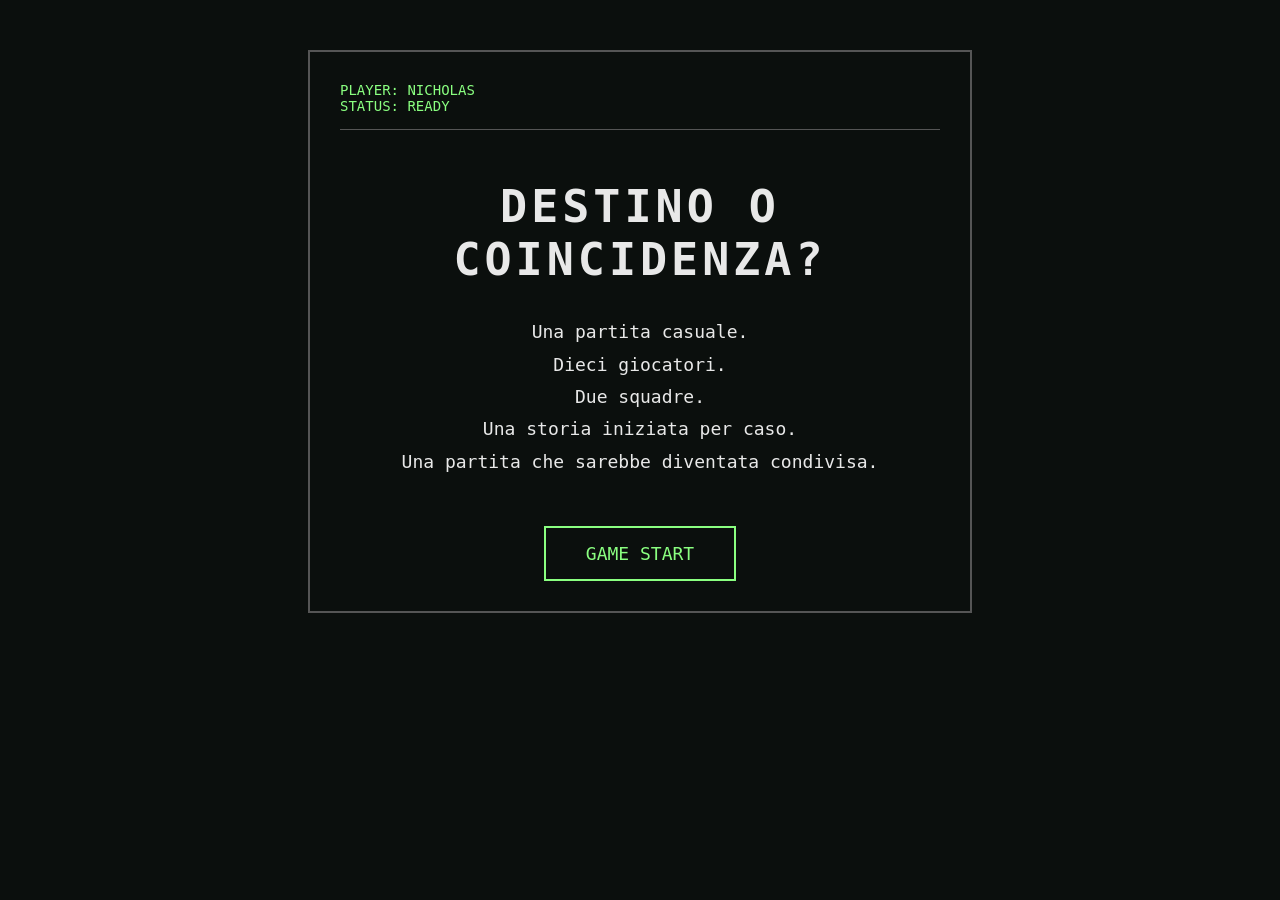
<file: index.html>
<!DOCTYPE html>
<html>

<head>

    <title>Destino o coincidenza?</title>

    <link rel="stylesheet" href="./style.css">

</head>


<body>


<div class="hud">


    <div class="top-bar">

        PLAYER: NICHOLAS
        <br>
        STATUS: READY

    </div>



    <div class="mission">


        <h1>
            DESTINO O<br>
            COINCIDENZA?
        </h1>



        <p>
            Una partita casuale.<br>
            Dieci giocatori.<br>
            Due squadre.<br>
            Una storia iniziata per caso.<br>
            Una partita che sarebbe diventata condivisa.
        </p>



        <button id="startButton">

            GAME START

        </button>


    </div>


</div>



<!-- SCRIPT -->

<script src="script.js"></script>

<script src="final.js"></script>

<script src="bonus.js"></script>



<!-- POPUP MAPPA -->


<div id="mapPopup" class="map-popup">


    <div class="popup-content">


        <h2 id="popupTitle">

        </h2>



        <p id="popupText">

        </p>



        <button onclick="closeMapPopup()" class="birthday-button">

            CHIUDI

        </button>


    </div>


</div>



</body>


</html>
</file>
<file: style.css>
body {
    background-color: #0b0f0d;
    color: #e8e8e8;
    font-family: monospace;
    text-align: center;
}


.hud {
    border: 2px solid #555;
    width: 80%;
    max-width: 600px;
    margin: 50px auto;
    padding: 30px;
}


.top-bar {
    text-align: left;
    font-size: 14px;
    color: #8aff80;
    border-bottom: 1px solid #555;
    padding-bottom: 15px;
}


.mission {
    margin-top: 50px;
}


h1 {
    font-size: 45px;
    letter-spacing: 4px;
}


p {
    font-size: 18px;
    line-height: 1.8;
}


button {
    margin-top: 30px;
    padding: 15px 40px;
    background-color: transparent;
    color: #8aff80;
    border: 2px solid #8aff80;
    font-family: monospace;
    font-size: 18px;
    cursor: pointer;
}


button:hover {
    background-color: #8aff80;
    color: #0b0f0d;
}
/* ------------------------- */
/* FINAL BIRTHDAY MODE */
/* ------------------------- */


.birthday-mode {

    background: linear-gradient(135deg, #fff3b0, #ffd6e8);

    color: #5a3d3d;

    min-height: 100vh;

    font-family: 'Comic Sans MS', cursive;

    display: flex;

    justify-content: center;

    align-items: center;

}



/* contenitore finale */

.birthday-card {

    background: rgba(255, 255, 255, 0.8);

    width: 80%;

    max-width: 600px;

    padding: 40px;

    border-radius: 30px;

    text-align: center;

    box-shadow: 0 10px 30px rgba(0,0,0,0.15);

}



/* titolo */

.birthday-card h1 {

    color: #ff8fab;

    font-size: 40px;

}



/* sottotitoli */

.birthday-card h2 {

    color: #f4a261;

}



/* testo */

.birthday-card p {

    font-size: 18px;

    line-height: 1.6;

}



/* pulsante finale */

.birthday-button {

    background: #ff8fab;

    color: white;

    border: none;

    padding: 15px 30px;

    border-radius: 25px;

    font-size: 18px;

    cursor: pointer;

    margin-top: 20px;

    transition: 0.3s;

}



.birthday-button:hover {

    transform: scale(1.05);

}
.memory-image {

    width: 25%;

    max-width: 180px;

    padding: 8px;

    background: white;

    border-radius: 10px;

    margin: 20px;

    box-shadow: 0 5px 20px rgba(0,0,0,0.2);

}
.map-marker {

    position: absolute;

    border: none;

    border-radius: 50%;

    width: 45px;

    height: 45px;

    font-size: 25px;

    cursor: pointer;

}



/* colori diversi */


.spezia {

    background: #ff9f9f;

    top: 130%;

    left: 30%;

}



.belluno-main {

    background: #9fc9ff;

    top: 60%;

    left: 60%;

}



.nevegal {

    background: #ffffff;

    top: 80%;

    left: 64%;

}



.fiume {

    background: #7ddcff;

    top: 44%;

    left: 42%;

}



.its {

    background: #ffd66b;

    top: 62%;

    left: 50%;

}



.gelato {

    background: #ffb6df;

    top: 68%;

    left: 50%;

}
.map-image {

    width: 100%;

    max-width: 700px;

    border-radius: 20px;

    display: block;

    margin: auto;

}
.map-marker{

    position:absolute;

    width:35px;

    height:35px;

    border:none;

    border-radius:50%;

    background:#ff5c8a;

    color:white;

    font-weight:bold;

    font-size:16px;

    cursor:pointer;

    transition:.25s;

    box-shadow:0 5px 15px rgba(0,0,0,.25);

}

.map-marker:hover{

    transform:scale(1.2);

}
/* ------------------------- */
/* MAP POPUP */
/* ------------------------- */


.map-popup {

    display:none;

    position:fixed;

    top:0;

    left:0;

    width:100%;

    height:100%;

    background:rgba(0,0,0,0.45);

    justify-content:center;

    align-items:center;

    z-index:999;

}



.popup-content {

    background: #FFF2B8;

    width: 80%;

    max-width: 400px;

    padding: 30px;

    border-radius: 30px;

    text-align: center;

    box-shadow: 0 10px 30px rgba(0,0,0,0.25);

    border: 3px solid #F7A6C2;
    animation: popupAppear 0.3s ease;
}


.popup-content h2 {

    color: #E56B9F;

    font-size: 26px;


}


.popup-content p {

    color: #D85A91;

    font-size: 17px;

    line-height: 1.6;

}


.popup-content .birthday-button {

    background: #F7A6C2;

    color: white;

    border: none;

}

@keyframes popupAppear {

    from {

        transform: scale(0.8);

        opacity:0;

    }


    to {

        transform: scale(1);

        opacity:1;

    }

}
</file>
